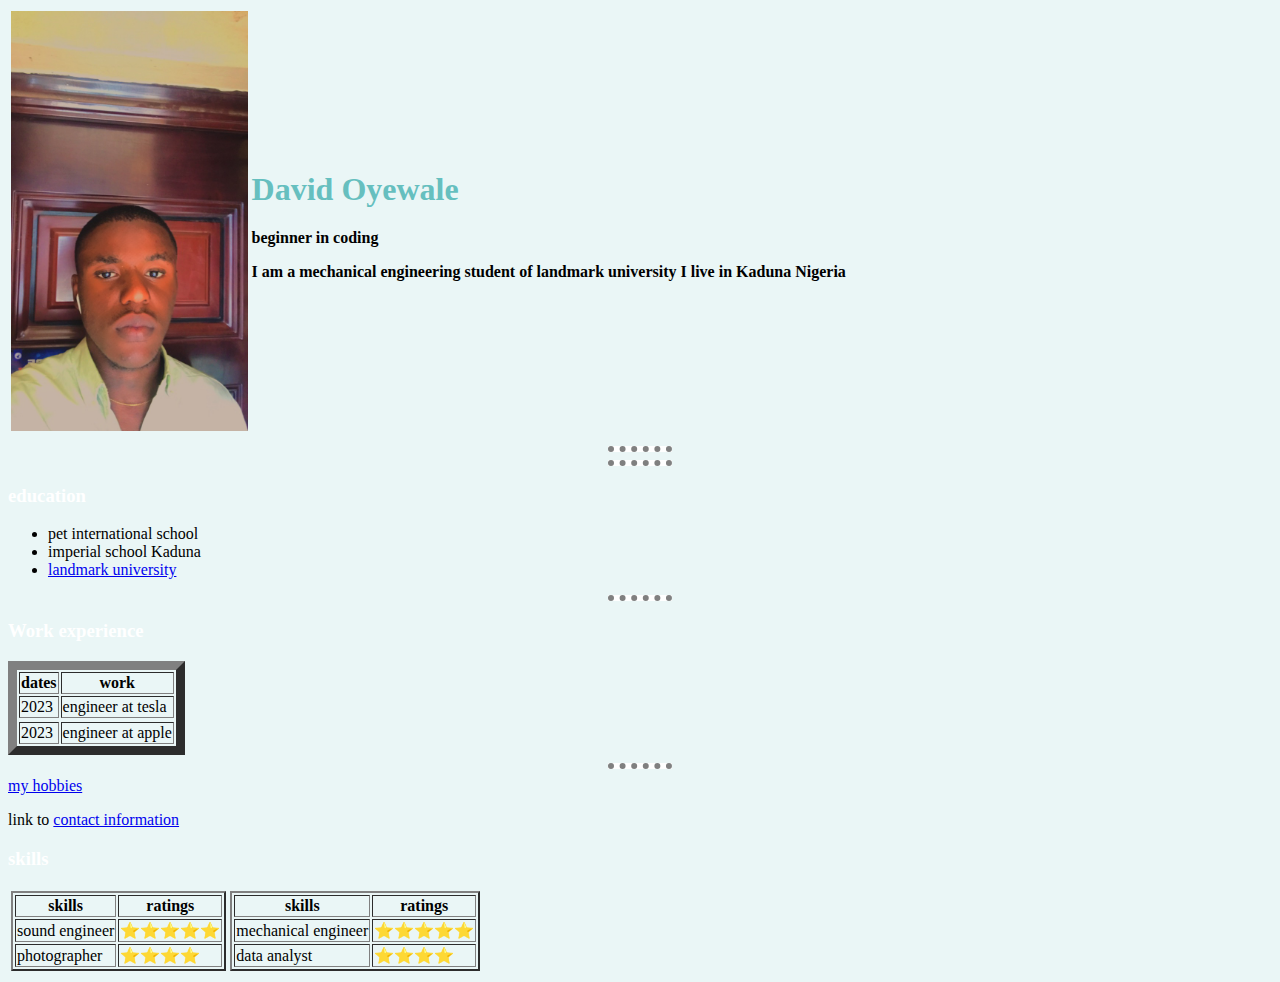
<file: index.html>
<!DOCTYPE html>
<html lang="en" dir="ltr">
  <head>
    <meta charset="utf-8">
    <title>david's personal site</title>
<link rel="stylesheet" href="css/styles.css">
<link rel="icon" href="favicon.ico">
  </head>
  <body>
    <table>
      <tr>
        <td><img src="images/me.jpg" alt="display picture"></td>
         <td><h1>David Oyewale</h1>
        <p><strong>beginner in coding<strong></p>
          </body>
           <p>I am a mechanical engineering student of landmark university I live in Kaduna Nigeria</p></td>
        </table></td>
      </tr>
    </table>
    <table cellspacing="20">


    <hr>

   <hr>
   <h3>education</h3>
    <ul>
      <li>pet international school</li>
      <li>imperial school Kaduna</li>
      <li><a href="https://www.lmu.edu.ng/">landmark university</a></li>
    </ul>
    <hr>
    <h3>Work experience</h3>
    <table border="9">
      <thead>
      <tr>
        <th>dates</th>
        <th>work</th>
      </tr>
      <tr>
        <td>2023</td>
        <td>engineer at tesla</td>
        <tr>
        </tr>
        <td>2023</td>
        <td>engineer at apple</td>
      </tr>
    </table>
    <hr>
    <a href="hobbies.html">my hobbies</a>
    <p>link to <a href="contacts.html">contact information</a></p>
    <h3>skills</h3>
<table>
  <tr>
    <td>    <table border="2">
          <thead>
            <tr>
              <th>skills</th>
              <th>ratings</th>
            </tr>
            <tr>
              <td>sound engineer</td>
              <td>⭐️⭐️⭐️⭐️⭐️</td>
            </tr>
            <tr>
              <td>photographer</td>
              <td>⭐️⭐️⭐️⭐️</td>
            </tr>
          </thead>
        </table>
    </td>
    <td>    <table border="2">
          <thead>
            <tr>
              <th>skills</th>
              <th>ratings</th>
            </tr>
            <tr>
              <td>mechanical engineer</td>
              <td>⭐️⭐️⭐️⭐️⭐️</td>
            </tr>
            <tr>
              <td>data analyst</td>
              <td>⭐️⭐️⭐️⭐️</td>
            </tr>
          </thead>
        </table>
    </td>
  </tr>
</table>
</html>
</file>
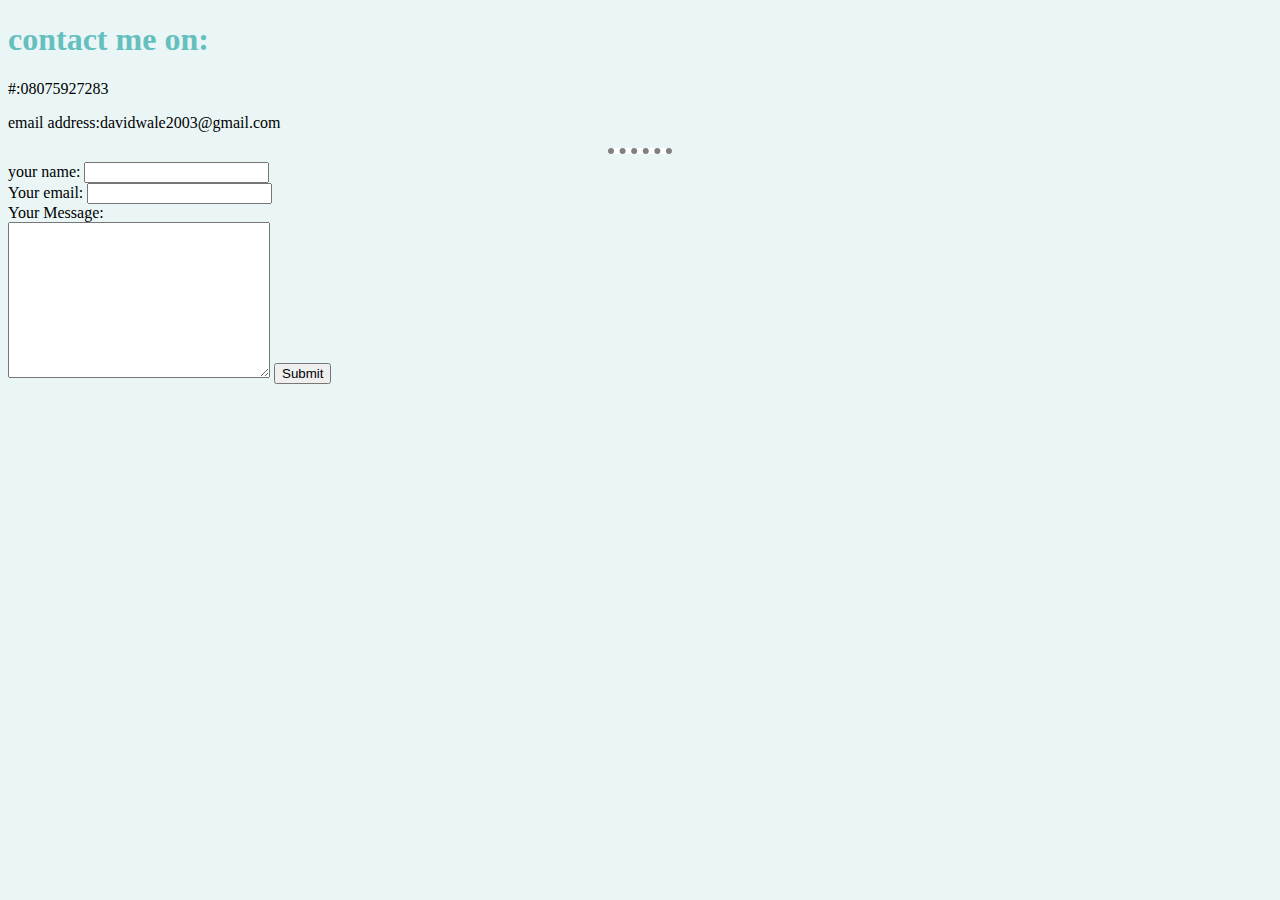
<file: contacts.html>
<!DOCTYPE html>
<html lang="en" dir="ltr">
  <head>
    <meta charset="utf-8">
    <title>contact details</title>
    <link rel="stylesheet" href="css/styles.css">
  </head><h1>contact me on:</h1>
  <body>
    <p>#:08075927283</p>
    <p>email address:davidwale2003@gmail.com</p>
<hr>
    <form action="mailto:davidwale2003@gmail.com" method="post" enctype="text/plain">
    <label>your name:</label>
    <input type="text" name="yourname" value=""><br>
    <label>Your email:</label>
    <input type="email:" name="yourEmail" value=""><br>
    <label>Your Message:</label><br>
    <textarea name="yourmessage" rows="10" cols="30"></textarea>
    <input type="submit" name="">
    </form>

  </body>
</html>
</file>
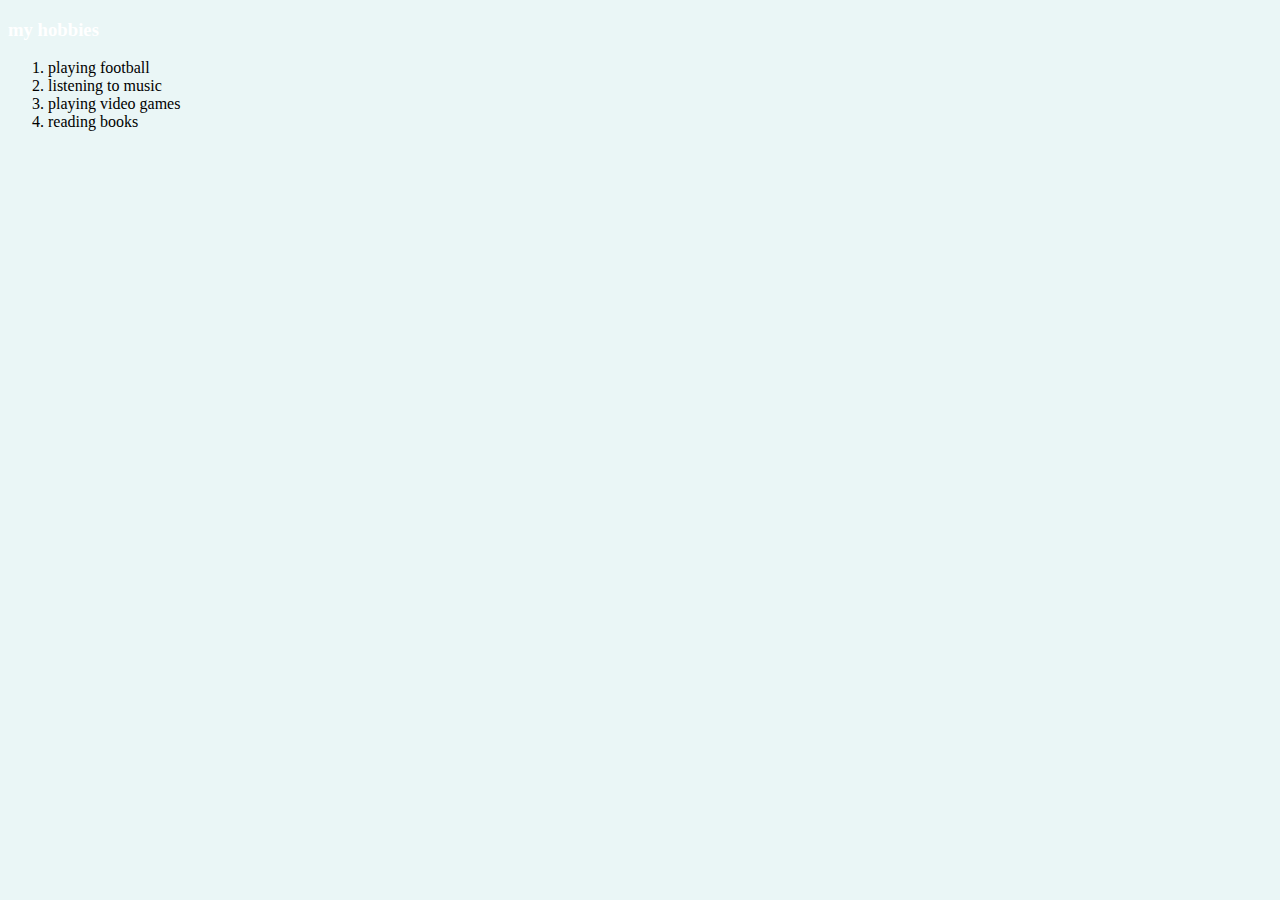
<file: hobbies.html>
<!DOCTYPE html>
<html lang="en" dir="ltr">
  <head>
    <meta charset="utf-8">
    <title>my hobbies</title>
    <link rel="stylesheet" href="css/styles.css">
  </head>
  <body>
    <h3>my hobbies</h3>
    <ol>
      <li>playing football</li>
      <li>listening to music</li>
      <li>playing video games</li>
      <li>reading books</li>
    </ol>

  </body>
</html>
</file>
<file: css/styles.css>
body {
    background-color: #EAF6F6;
}
h1 {
  color: #66BFBF;
}
h3 {
  color: white;
}
hr{
  background-color: white;

  border-style: dotted none none;
  border-color: grey;
  border-width: 6px;
  height: 0px;
  width: 5%;
}
img{
  height: 420px;
}
</file>
